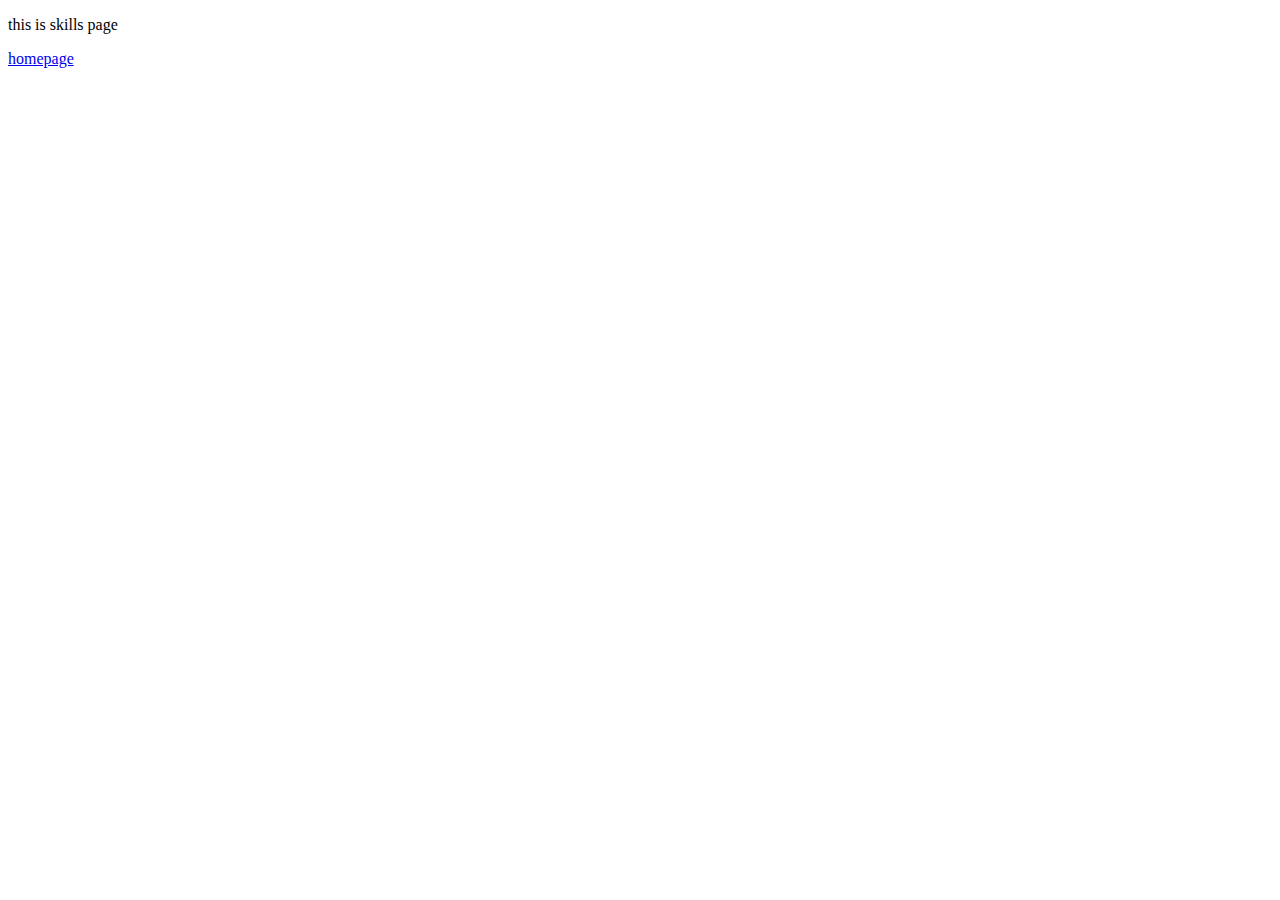
<file: skills.html>
<!DOCTYPE html>
<html lang="en">
<head>
  <meta charset="UTF-8">
  <meta name="viewport" content="width=device-width, initial-scale=1.0">
  <title>Document</title>
</head>
<body>
<p>this is skills page</p>
<a href="index.html" class="btn">homepage</a>
</body>
</html>
</file>
